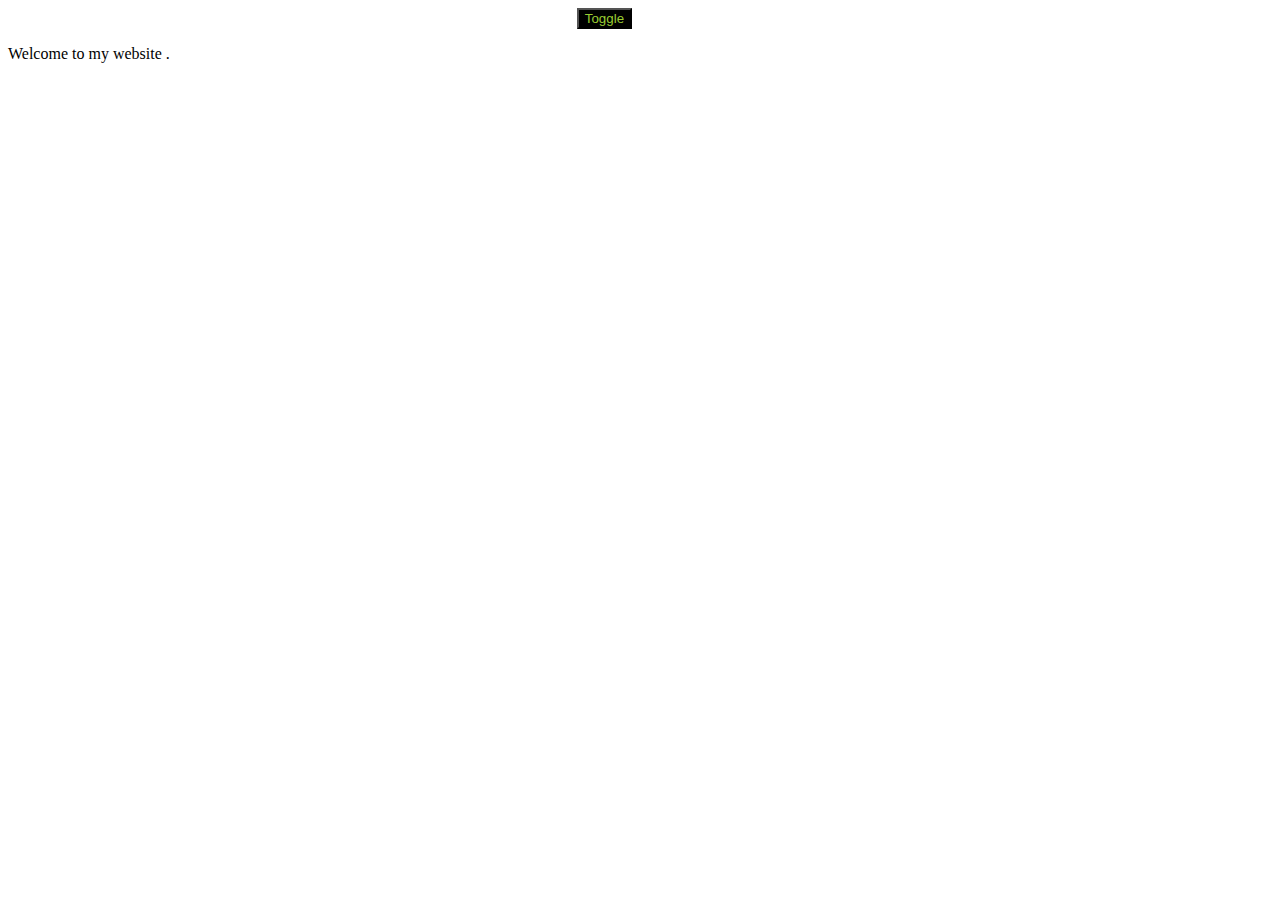
<file: js2/index.html>
<!DOCTYPE html>
<html lang="en">
<head>
    <meta charset="UTF-8">
    <meta name="viewport" content="width=device-width, initial-scale=1.0">
    <title>Document</title>
    <link rel="stylesheet" href="style.css">
</head>
<body>
    <button id="btn1" class="btnn1">Toggle</button>
    <p>Welcome to my website .</p>
    <script src="script.js"></script>
</body>
</html>
</file>
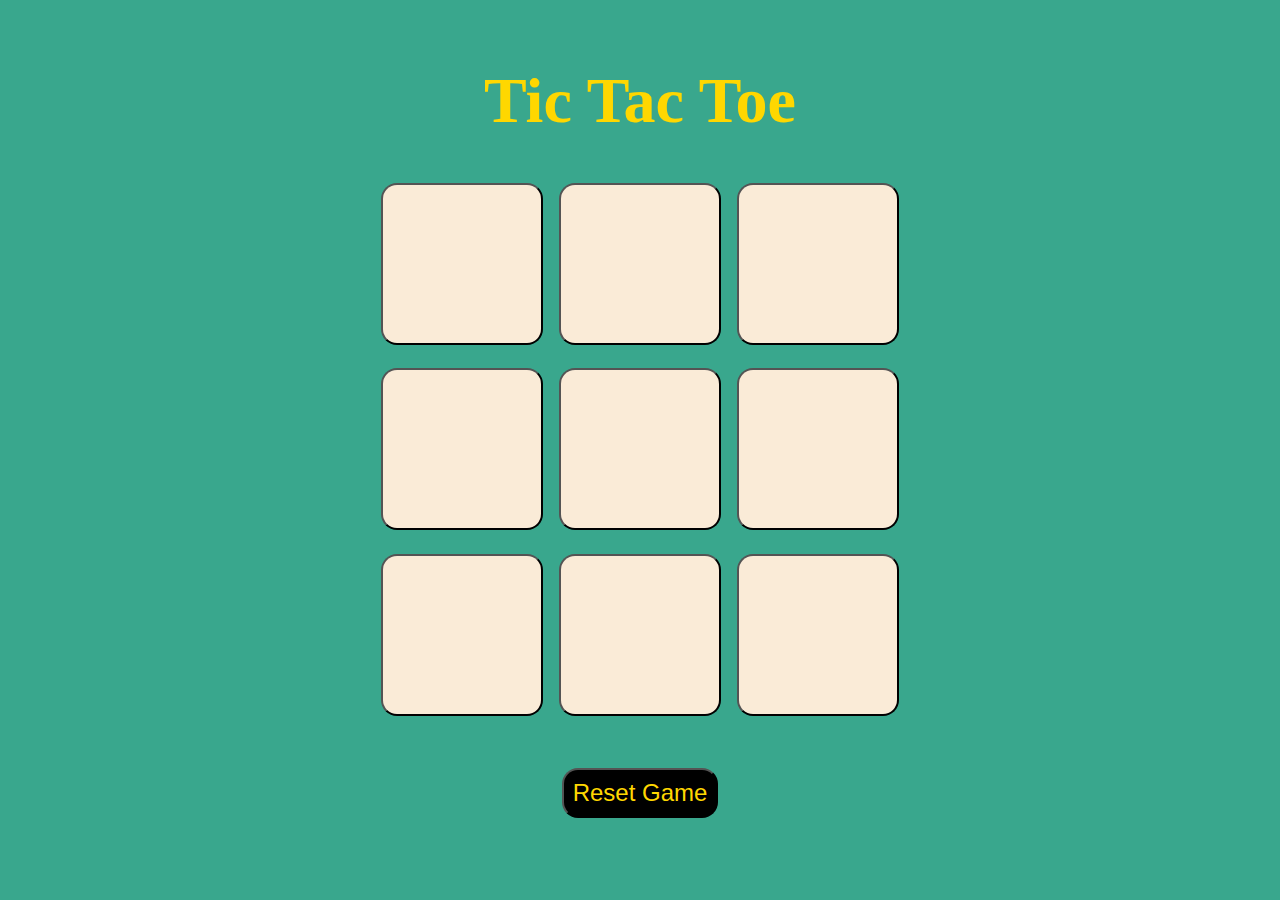
<file: js3_own/index.html>
<!DOCTYPE html>
<html lang="en">
<head>
    <meta charset="UTF-8">
    <meta name="viewport" content="width=device-width, initial-scale=1.0">
    <title>Tic-tac-toe Game</title>
    <linK rel="stylesheet" href="style.css">

    </head>
<body>
    <div class="msg-cont hide">
        <h1 id="msg">Winner </h1>
        <button id="new-btn">New Game</button>
    </div>
    <main>
    
    <h1>Tic Tac Toe</h1>
    <div class="container">
    <div class="game">
        <button class="box"></button>
        <button class="box"></button>
        <button class="box"></button>
        <button class="box"></button>
        <button class="box"></button>
        <button class="box"></button>
        <button class="box"></button>
        <button class="box"></button>
        <button class="box"></button>

    </div>
</div>
<button class="reset">Reset Game</button>
</main>
<script src="script.js"></script>
</body>
</html>
</file>
<file: js2/style.css>
#btn1{
   color:yellowgreen;
   background-color: black; 
   margin-left:45%;
}
.dark{
    background-color: black;
    color:white;

}
.light{
    background-color: white;
    color:black;
}
</file>
<file: js3_own/style.css>
*{
    margin:0;
    padding:0;}
body{
    background-color: #39A78D;
    text-align: center;
    color:gold;
    font-size:2rem;
    padding-top:5%;
}
.container{
    
    height:70vh;
    display:flex;
    justify-content: center;
    align-items: center;
    
}
.game{
    height:60vmin;
    width:60vmin;
    display:flex;
    flex-wrap:wrap;
    justify-content: center;
    gap:1rem;
    
}
.box{
    height:18vmin;
    width:18vmin;
    border-radius: 1rem;
    box-shadow:0 ;
    font-size:2.7rem ;
    color:#ED2939;
    background-color: antiquewhite;
}

.reset{

    padding:9px;
    font-size: 1.5rem;
    border-radius: 1rem;
    color:gold;
    background-color: black;
}
#msg{
    font-size: 4rem;
    padding-top:15%;
    padding-bottom: 5%;
}
#new-btn{
    padding:9px;
    font-size: 1.5rem;
    border-radius: 1rem;
    color:gold;
    background-color: black;
    margin-bottom:50%;
}
.hide{
  display:none;
   
}
</file>
